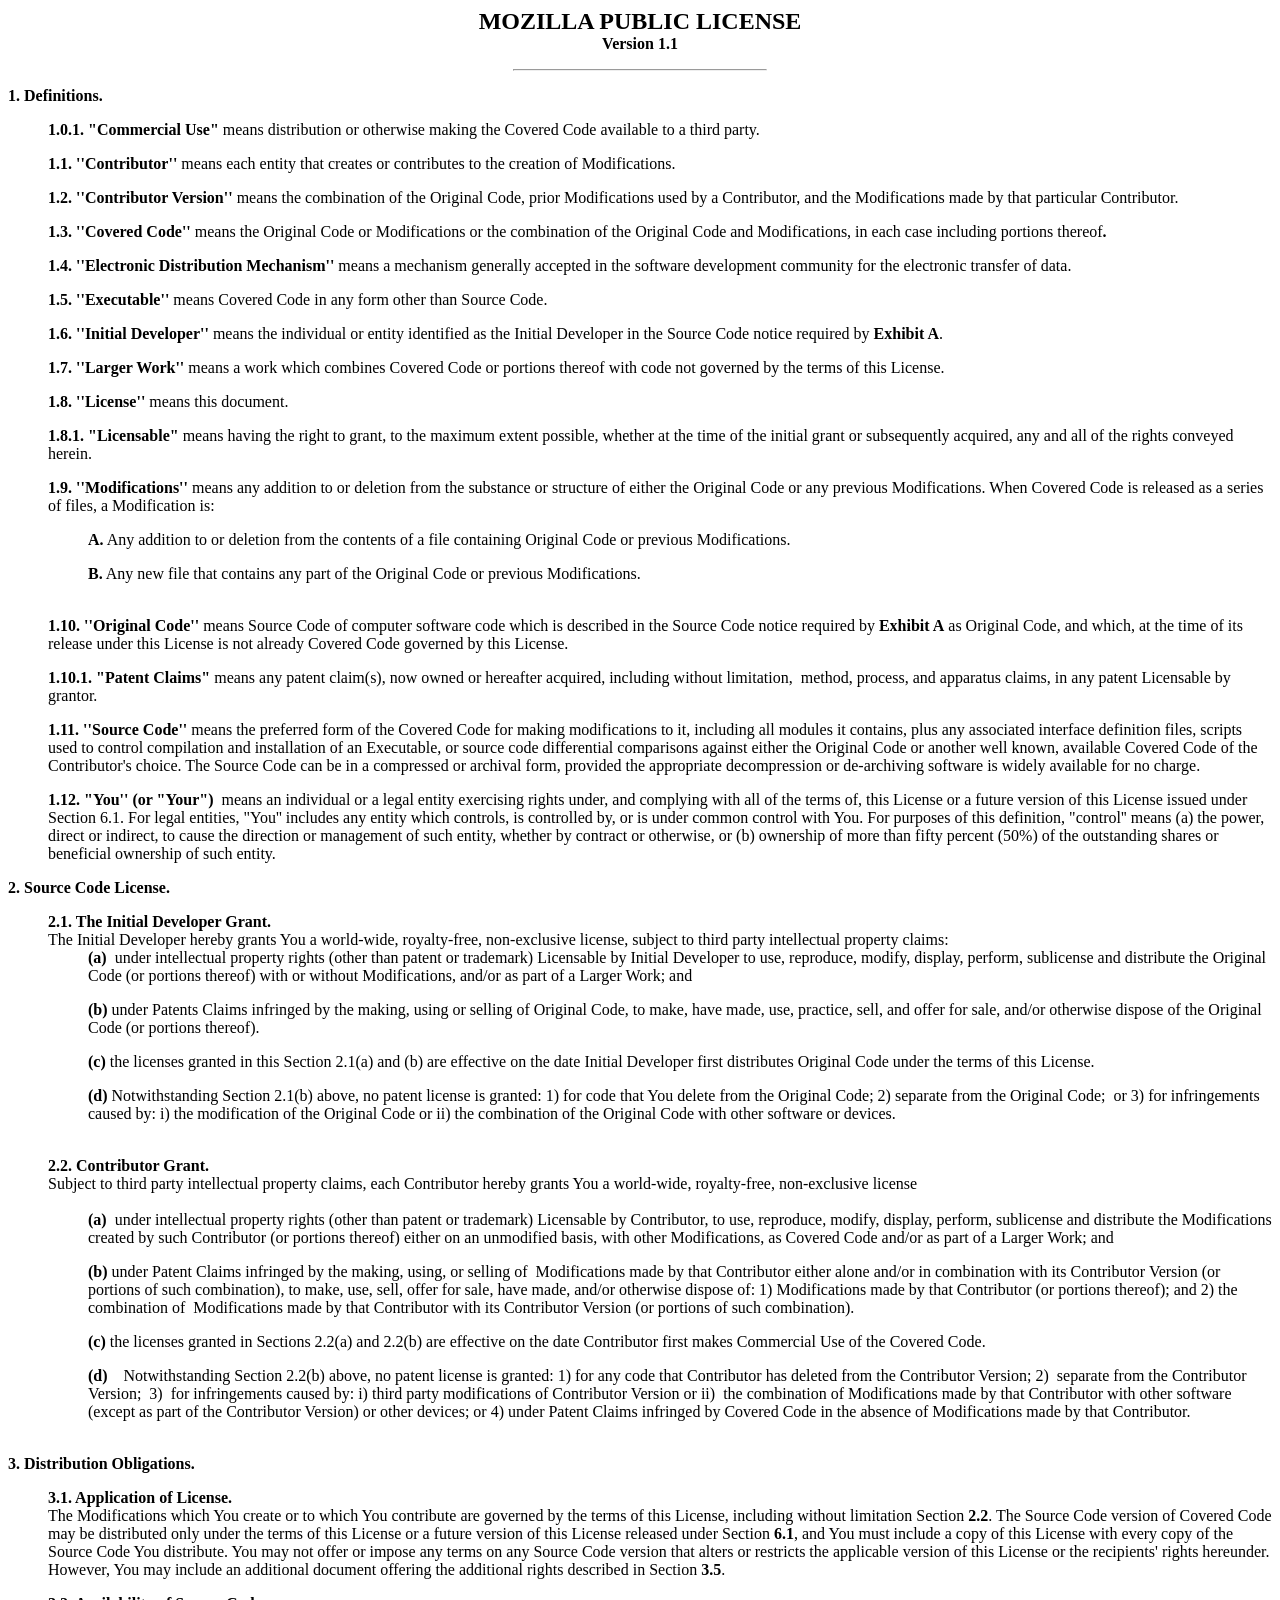
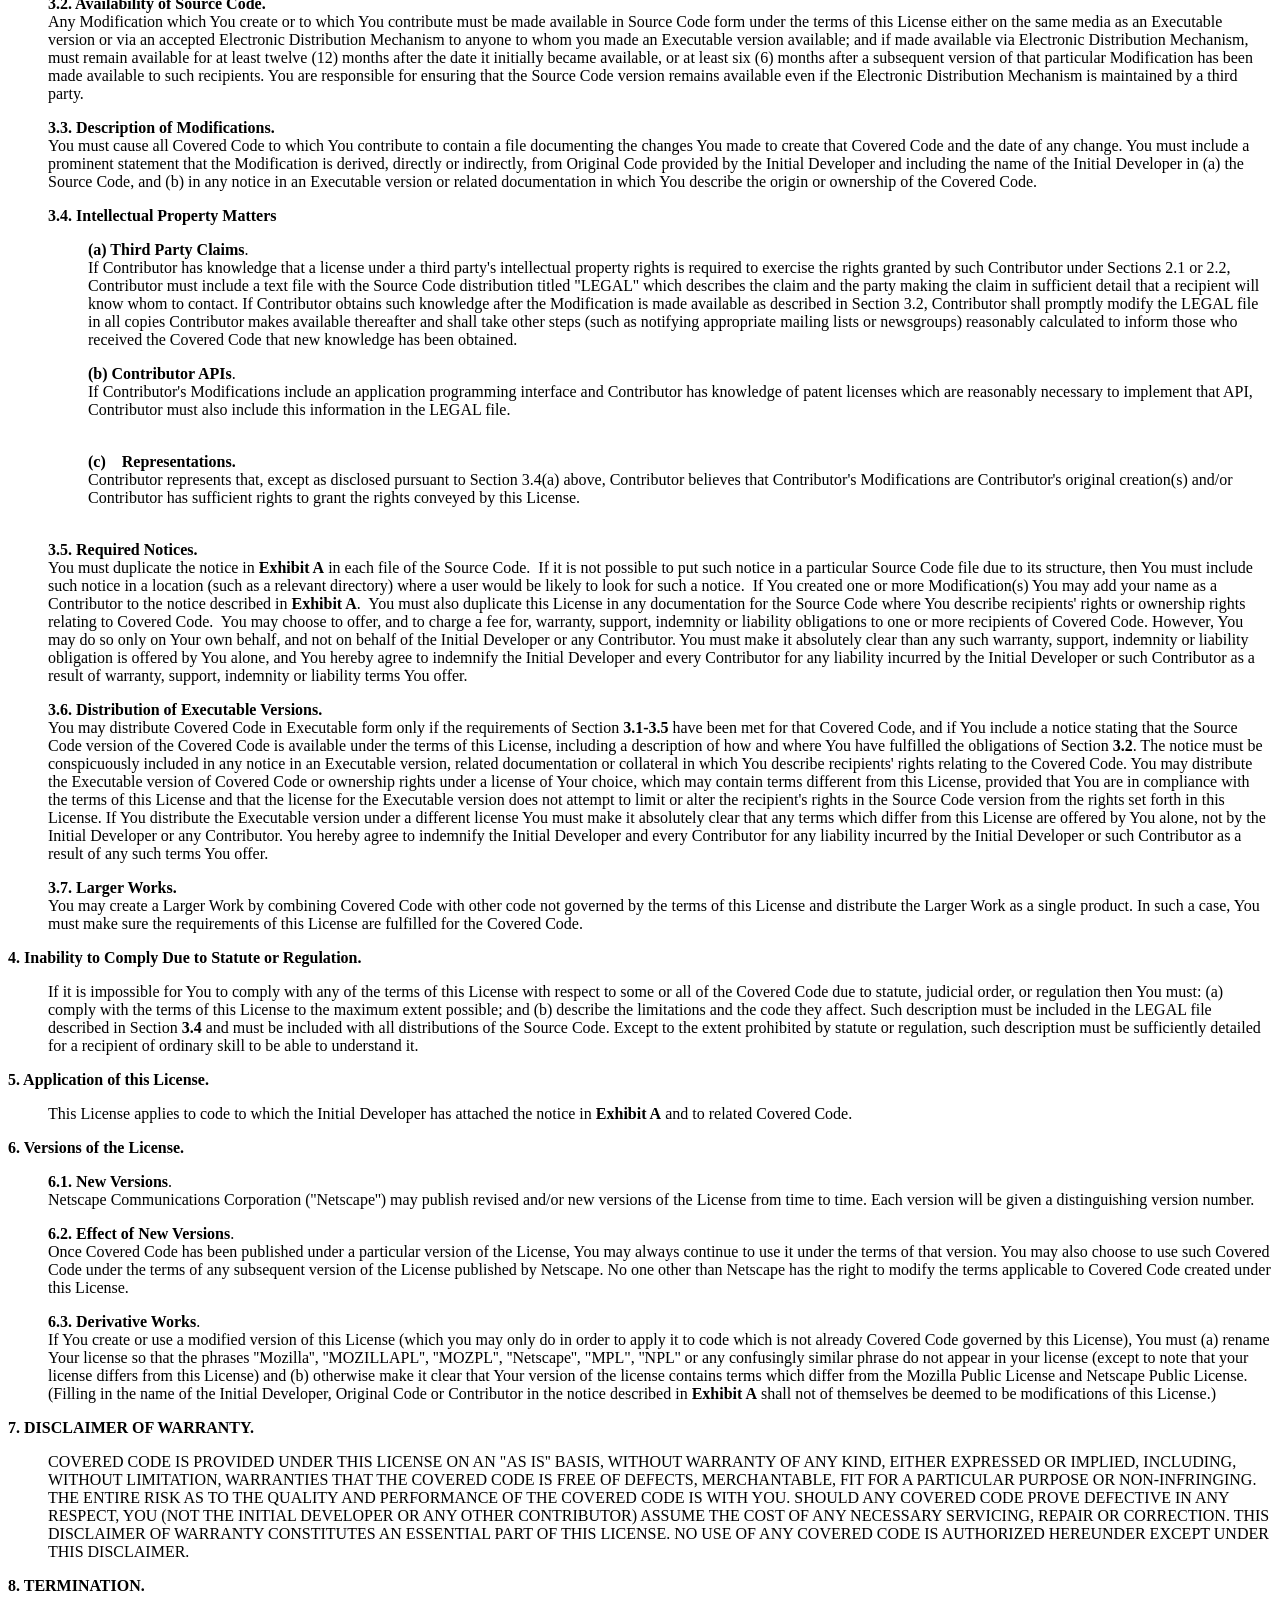
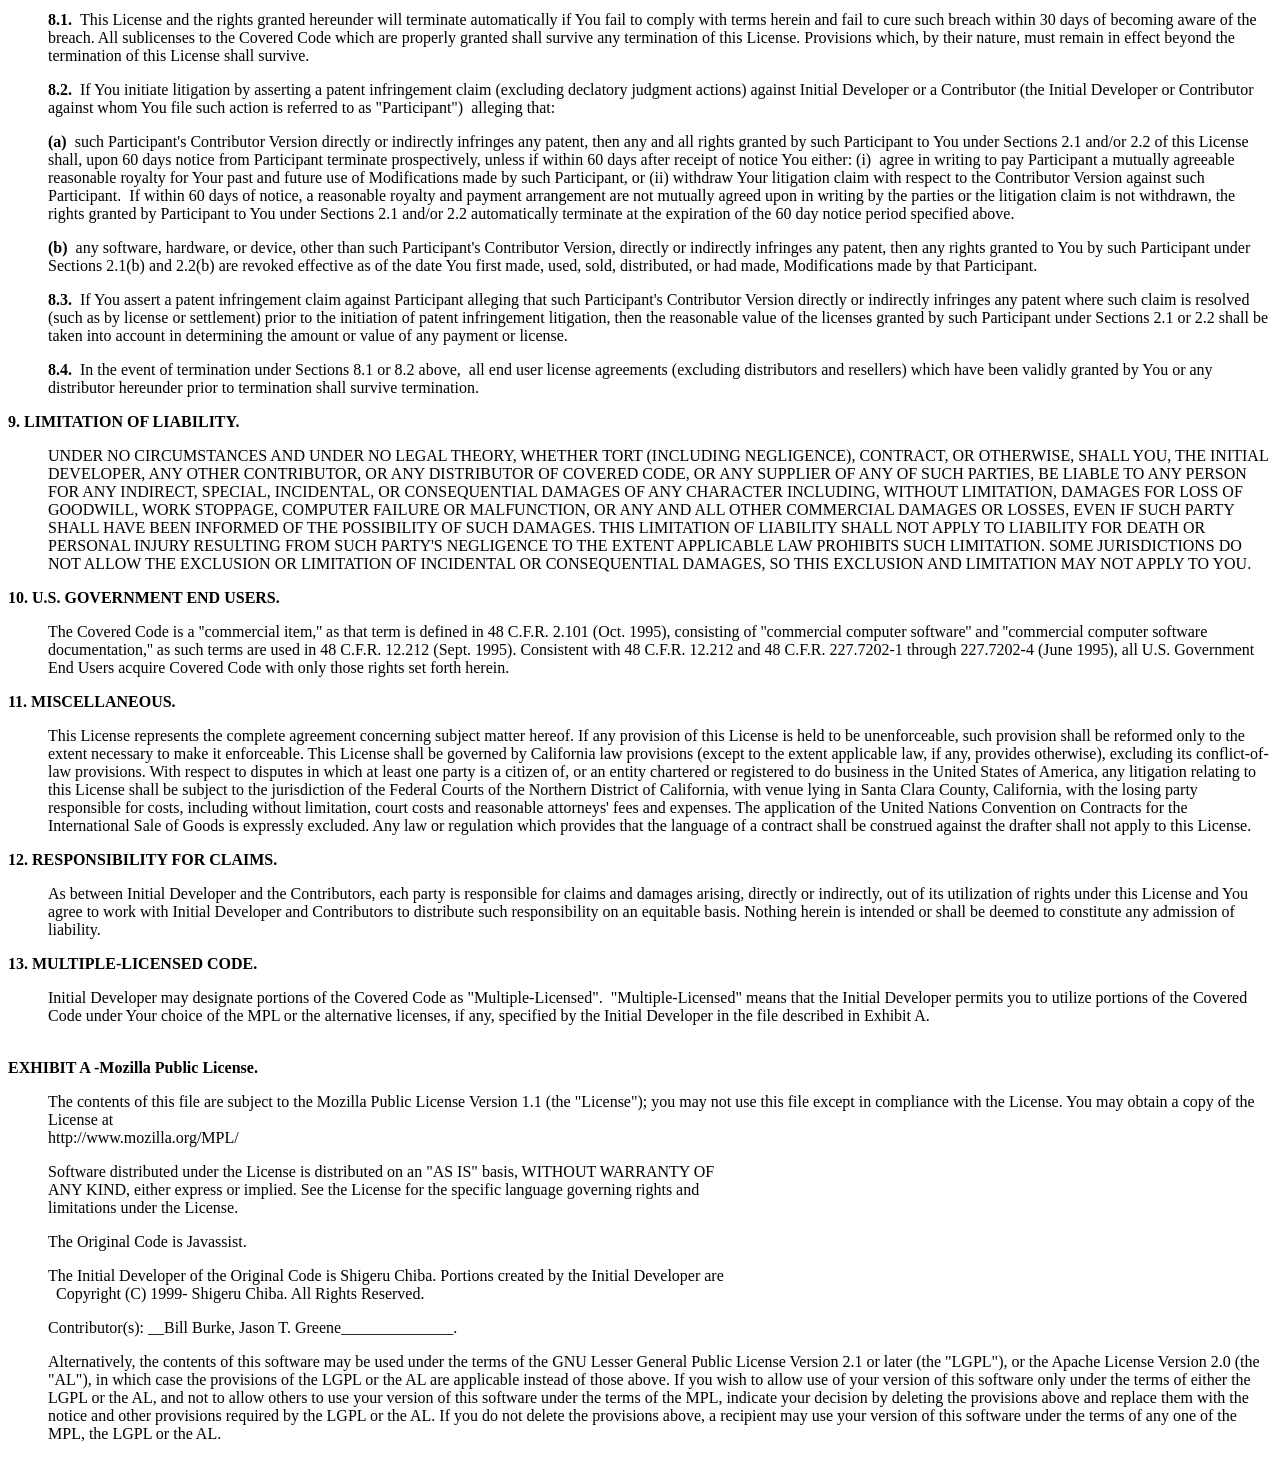
<file: spark-3.1.2-bin-hadoop2.7/licenses/LICENSE-javassist.html>
<HTML>
<HEAD>
  <TITLE>Javassist License</TITLE>
  <META http-equiv=Content-Type content="text/html; charset=iso-8859-1">
  <META content="MSHTML 5.50.4916.2300" name=GENERATOR></HEAD>

<BODY text=#000000 vLink=#551a8b aLink=#ff0000 link=#0000ee bgColor=#ffffff>
<CENTER><B><FONT size=+2>MOZILLA PUBLIC LICENSE</FONT></B> <BR><B>Version
  1.1</B>
  <P>
  <HR width="20%">
</CENTER>
<P><B>1. Definitions.</B>
  <UL><B>1.0.1. "Commercial Use" </B>means distribution or otherwise making the
    Covered Code available to a third party.
<P><B>1.1. ''Contributor''</B> means each entity that creates or contributes
  to the creation of Modifications.
<P><B>1.2. ''Contributor Version''</B> means the combination of the Original
  Code, prior Modifications used by a Contributor, and the Modifications made by
  that particular Contributor.
<P><B>1.3. ''Covered Code''</B> means the Original Code or Modifications or
  the combination of the Original Code and Modifications, in each case including
  portions thereof<B>.</B>
<P><B>1.4. ''Electronic Distribution Mechanism''</B> means a mechanism
  generally accepted in the software development community for the electronic
  transfer of data.
<P><B>1.5. ''Executable''</B> means Covered Code in any form other than Source
  Code.
<P><B>1.6. ''Initial Developer''</B> means the individual or entity identified
  as the Initial Developer in the Source Code notice required by <B>Exhibit
    A</B>.
<P><B>1.7. ''Larger Work''</B> means a work which combines Covered Code or
  portions thereof with code not governed by the terms of this License.
<P><B>1.8. ''License''</B> means this document.
<P><B>1.8.1. "Licensable"</B> means having the right to grant, to the maximum
  extent possible, whether at the time of the initial grant or subsequently
  acquired, any and all of the rights conveyed herein.
<P><B>1.9. ''Modifications''</B> means any addition to or deletion from the
  substance or structure of either the Original Code or any previous
  Modifications. When Covered Code is released as a series of files, a
  Modification is:
  <UL><B>A.</B> Any addition to or deletion from the contents of a file
    containing Original Code or previous Modifications.
<P><B>B.</B> Any new file that contains any part of the Original Code or
  previous Modifications. <BR>&nbsp;</P></UL><B>1.10. ''Original Code''</B>
means Source Code of computer software code which is described in the Source
Code notice required by <B>Exhibit A</B> as Original Code, and which, at the
time of its release under this License is not already Covered Code governed by
this License.
<P><B>1.10.1. "Patent Claims"</B> means any patent claim(s), now owned or
  hereafter acquired, including without limitation,&nbsp; method, process, and
  apparatus claims, in any patent Licensable by grantor.
<P><B>1.11. ''Source Code''</B> means the preferred form of the Covered Code
  for making modifications to it, including all modules it contains, plus any
  associated interface definition files, scripts used to control compilation and
  installation of an Executable, or source code differential comparisons against
  either the Original Code or another well known, available Covered Code of the
  Contributor's choice. The Source Code can be in a compressed or archival form,
  provided the appropriate decompression or de-archiving software is widely
  available for no charge.
<P><B>1.12. "You'' (or "Your")&nbsp;</B> means an individual or a legal entity
  exercising rights under, and complying with all of the terms of, this License
  or a future version of this License issued under Section 6.1. For legal
  entities, "You'' includes any entity which controls, is controlled by, or is
  under common control with You. For purposes of this definition, "control''
  means (a) the power, direct or indirect, to cause the direction or management
  of such entity, whether by contract or otherwise, or (b) ownership of more
  than fifty percent (50%) of the outstanding shares or beneficial ownership of
  such entity.</P></UL><B>2. Source Code License.</B>
<UL><B>2.1. The Initial Developer Grant.</B> <BR>The Initial Developer hereby
  grants You a world-wide, royalty-free, non-exclusive license, subject to third
  party intellectual property claims:
  <UL><B>(a)</B>&nbsp;<B> </B>under intellectual property rights (other than
    patent or trademark) Licensable by Initial Developer to use, reproduce,
    modify, display, perform, sublicense and distribute the Original Code (or
    portions thereof) with or without Modifications, and/or as part of a Larger
    Work; and
    <P><B>(b)</B> under Patents Claims infringed by the making, using or selling
      of Original Code, to make, have made, use, practice, sell, and offer for
      sale, and/or otherwise dispose of the Original Code (or portions thereof).
    <UL>
      <UL></UL></UL><B>(c) </B>the licenses granted in this Section 2.1(a) and (b)
    are effective on the date Initial Developer first distributes Original Code
    under the terms of this License.
    <P><B>(d) </B>Notwithstanding Section 2.1(b) above, no patent license is
      granted: 1) for code that You delete from the Original Code; 2) separate
      from the Original Code;&nbsp; or 3) for infringements caused by: i) the
      modification of the Original Code or ii) the combination of the Original
      Code with other software or devices. <BR>&nbsp;</P></UL><B>2.2. Contributor
    Grant.</B> <BR>Subject to third party intellectual property claims, each
  Contributor hereby grants You a world-wide, royalty-free, non-exclusive
  license
  <UL> <BR><B>(a)</B>&nbsp;<B> </B>under intellectual property rights (other
    than patent or trademark) Licensable by Contributor, to use, reproduce,
    modify, display, perform, sublicense and distribute the Modifications
    created by such Contributor (or portions thereof) either on an unmodified
    basis, with other Modifications, as Covered Code and/or as part of a Larger
    Work; and
    <P><B>(b)</B> under Patent Claims infringed by the making, using, or selling
      of&nbsp; Modifications made by that Contributor either alone and/or in<FONT
          color=#000000> combination with its Contributor Version (or portions of such
        combination), to make, use, sell, offer for sale, have made, and/or
        otherwise dispose of: 1) Modifications made by that Contributor (or portions
        thereof); and 2) the combination of&nbsp; Modifications made by that
        Contributor with its Contributor Version (or portions of such
        combination).</FONT>
    <P><B>(c) </B>the licenses granted in Sections 2.2(a) and 2.2(b) are
      effective on the date Contributor first makes Commercial Use of the Covered
      Code.
    <P><B>(d)&nbsp;</B>&nbsp;&nbsp; Notwithstanding Section 2.2(b) above, no
      patent license is granted: 1) for any code that Contributor has deleted from
      the Contributor Version; 2)&nbsp; separate from the Contributor
      Version;&nbsp; 3)&nbsp; for infringements caused by: i) third party
      modifications of Contributor Version or ii)&nbsp; the combination of
      Modifications made by that Contributor with other software&nbsp; (except as
      part of the Contributor Version) or other devices; or 4) under Patent Claims
      infringed by Covered Code in the absence of Modifications made by that
      Contributor.</P></UL></UL>
<P><BR><B>3. Distribution Obligations.</B>
  <UL><B>3.1. Application of License.</B> <BR>The Modifications which You create
    or to which You contribute are governed by the terms of this License,
    including without limitation Section <B>2.2</B>. The Source Code version of
    Covered Code may be distributed only under the terms of this License or a
    future version of this License released under Section <B>6.1</B>, and You must
    include a copy of this License with every copy of the Source Code You
    distribute. You may not offer or impose any terms on any Source Code version
    that alters or restricts the applicable version of this License or the
    recipients' rights hereunder. However, You may include an additional document
    offering the additional rights described in Section <B>3.5</B>.
<P><B>3.2. Availability of Source Code.</B> <BR>Any Modification which You
  create or to which You contribute must be made available in Source Code form
  under the terms of this License either on the same media as an Executable
  version or via an accepted Electronic Distribution Mechanism to anyone to whom
  you made an Executable version available; and if made available via Electronic
  Distribution Mechanism, must remain available for at least twelve (12) months
  after the date it initially became available, or at least six (6) months after
  a subsequent version of that particular Modification has been made available
  to such recipients. You are responsible for ensuring that the Source Code
  version remains available even if the Electronic Distribution Mechanism is
  maintained by a third party.
<P><B>3.3. Description of Modifications.</B> <BR>You must cause all Covered
  Code to which You contribute to contain a file documenting the changes You
  made to create that Covered Code and the date of any change. You must include
  a prominent statement that the Modification is derived, directly or
  indirectly, from Original Code provided by the Initial Developer and including
  the name of the Initial Developer in (a) the Source Code, and (b) in any
  notice in an Executable version or related documentation in which You describe
  the origin or ownership of the Covered Code.
<P><B>3.4. Intellectual Property Matters</B>
  <UL><B>(a) Third Party Claims</B>. <BR>If Contributor has knowledge that a
    license under a third party's intellectual property rights is required to
    exercise the rights granted by such Contributor under Sections 2.1 or 2.2,
    Contributor must include a text file with the Source Code distribution
    titled "LEGAL'' which describes the claim and the party making the claim in
    sufficient detail that a recipient will know whom to contact. If Contributor
    obtains such knowledge after the Modification is made available as described
    in Section 3.2, Contributor shall promptly modify the LEGAL file in all
    copies Contributor makes available thereafter and shall take other steps
    (such as notifying appropriate mailing lists or newsgroups) reasonably
    calculated to inform those who received the Covered Code that new knowledge
    has been obtained.
<P><B>(b) Contributor APIs</B>. <BR>If Contributor's Modifications include
  an application programming interface and Contributor has knowledge of patent
  licenses which are reasonably necessary to implement that API, Contributor
  must also include this information in the LEGAL file.
  <BR>&nbsp;</P></UL>&nbsp;&nbsp;&nbsp;&nbsp;&nbsp;&nbsp;&nbsp;&nbsp;&nbsp;
<B>(c)&nbsp;&nbsp;&nbsp; Representations.</B>
<UL>Contributor represents that, except as disclosed pursuant to Section
  3.4(a) above, Contributor believes that Contributor's Modifications are
  Contributor's original creation(s) and/or Contributor has sufficient rights
  to grant the rights conveyed by this License.</UL>
<P><BR><B>3.5. Required Notices.</B> <BR>You must duplicate the notice in
  <B>Exhibit A</B> in each file of the Source Code.&nbsp; If it is not possible
  to put such notice in a particular Source Code file due to its structure, then
  You must include such notice in a location (such as a relevant directory)
  where a user would be likely to look for such a notice.&nbsp; If You created
  one or more Modification(s) You may add your name as a Contributor to the
  notice described in <B>Exhibit A</B>.&nbsp; You must also duplicate this
  License in any documentation for the Source Code where You describe
  recipients' rights or ownership rights relating to Covered Code.&nbsp; You may
  choose to offer, and to charge a fee for, warranty, support, indemnity or
  liability obligations to one or more recipients of Covered Code. However, You
  may do so only on Your own behalf, and not on behalf of the Initial Developer
  or any Contributor. You must make it absolutely clear than any such warranty,
  support, indemnity or liability obligation is offered by You alone, and You
  hereby agree to indemnify the Initial Developer and every Contributor for any
  liability incurred by the Initial Developer or such Contributor as a result of
  warranty, support, indemnity or liability terms You offer.
<P><B>3.6. Distribution of Executable Versions.</B> <BR>You may distribute
  Covered Code in Executable form only if the requirements of Section
  <B>3.1-3.5</B> have been met for that Covered Code, and if You include a
  notice stating that the Source Code version of the Covered Code is available
  under the terms of this License, including a description of how and where You
  have fulfilled the obligations of Section <B>3.2</B>. The notice must be
  conspicuously included in any notice in an Executable version, related
  documentation or collateral in which You describe recipients' rights relating
  to the Covered Code. You may distribute the Executable version of Covered Code
  or ownership rights under a license of Your choice, which may contain terms
  different from this License, provided that You are in compliance with the
  terms of this License and that the license for the Executable version does not
  attempt to limit or alter the recipient's rights in the Source Code version
  from the rights set forth in this License. If You distribute the Executable
  version under a different license You must make it absolutely clear that any
  terms which differ from this License are offered by You alone, not by the
  Initial Developer or any Contributor. You hereby agree to indemnify the
  Initial Developer and every Contributor for any liability incurred by the
  Initial Developer or such Contributor as a result of any such terms You offer.

<P><B>3.7. Larger Works.</B> <BR>You may create a Larger Work by combining
  Covered Code with other code not governed by the terms of this License and
  distribute the Larger Work as a single product. In such a case, You must make
  sure the requirements of this License are fulfilled for the Covered
  Code.</P></UL><B>4. Inability to Comply Due to Statute or Regulation.</B>
<UL>If it is impossible for You to comply with any of the terms of this
  License with respect to some or all of the Covered Code due to statute,
  judicial order, or regulation then You must: (a) comply with the terms of this
  License to the maximum extent possible; and (b) describe the limitations and
  the code they affect. Such description must be included in the LEGAL file
  described in Section <B>3.4</B> and must be included with all distributions of
  the Source Code. Except to the extent prohibited by statute or regulation,
  such description must be sufficiently detailed for a recipient of ordinary
  skill to be able to understand it.</UL><B>5. Application of this License.</B>
<UL>This License applies to code to which the Initial Developer has attached
  the notice in <B>Exhibit A</B> and to related Covered Code.</UL><B>6. Versions
  of the License.</B>
<UL><B>6.1. New Versions</B>. <BR>Netscape Communications Corporation
  (''Netscape'') may publish revised and/or new versions of the License from
  time to time. Each version will be given a distinguishing version number.
  <P><B>6.2. Effect of New Versions</B>. <BR>Once Covered Code has been
    published under a particular version of the License, You may always continue
    to use it under the terms of that version. You may also choose to use such
    Covered Code under the terms of any subsequent version of the License
    published by Netscape. No one other than Netscape has the right to modify the
    terms applicable to Covered Code created under this License.
  <P><B>6.3. Derivative Works</B>. <BR>If You create or use a modified version
    of this License (which you may only do in order to apply it to code which is
    not already Covered Code governed by this License), You must (a) rename Your
    license so that the phrases ''Mozilla'', ''MOZILLAPL'', ''MOZPL'',
    ''Netscape'', "MPL", ''NPL'' or any confusingly similar phrase do not appear
    in your license (except to note that your license differs from this License)
    and (b) otherwise make it clear that Your version of the license contains
    terms which differ from the Mozilla Public License and Netscape Public
    License. (Filling in the name of the Initial Developer, Original Code or
    Contributor in the notice described in <B>Exhibit A</B> shall not of
    themselves be deemed to be modifications of this License.)</P></UL><B>7.
  DISCLAIMER OF WARRANTY.</B>
<UL>COVERED CODE IS PROVIDED UNDER THIS LICENSE ON AN "AS IS'' BASIS, WITHOUT
  WARRANTY OF ANY KIND, EITHER EXPRESSED OR IMPLIED, INCLUDING, WITHOUT
  LIMITATION, WARRANTIES THAT THE COVERED CODE IS FREE OF DEFECTS, MERCHANTABLE,
  FIT FOR A PARTICULAR PURPOSE OR NON-INFRINGING. THE ENTIRE RISK AS TO THE
  QUALITY AND PERFORMANCE OF THE COVERED CODE IS WITH YOU. SHOULD ANY COVERED
  CODE PROVE DEFECTIVE IN ANY RESPECT, YOU (NOT THE INITIAL DEVELOPER OR ANY
  OTHER CONTRIBUTOR) ASSUME THE COST OF ANY NECESSARY SERVICING, REPAIR OR
  CORRECTION. THIS DISCLAIMER OF WARRANTY CONSTITUTES AN ESSENTIAL PART OF THIS
  LICENSE. NO USE OF ANY COVERED CODE IS AUTHORIZED HEREUNDER EXCEPT UNDER THIS
  DISCLAIMER.</UL><B>8. TERMINATION.</B>
<UL><B>8.1.&nbsp; </B>This License and the rights granted hereunder will
  terminate automatically if You fail to comply with terms herein and fail to
  cure such breach within 30 days of becoming aware of the breach. All
  sublicenses to the Covered Code which are properly granted shall survive any
  termination of this License. Provisions which, by their nature, must remain in
  effect beyond the termination of this License shall survive.
  <P><B>8.2.&nbsp; </B>If You initiate litigation by asserting a patent
    infringement claim (excluding declatory judgment actions) against Initial
    Developer or a Contributor (the Initial Developer or Contributor against whom
    You file such action is referred to as "Participant")&nbsp; alleging that:
  <P><B>(a)&nbsp; </B>such Participant's Contributor Version directly or
    indirectly infringes any patent, then any and all rights granted by such
    Participant to You under Sections 2.1 and/or 2.2 of this License shall, upon
    60 days notice from Participant terminate prospectively, unless if within 60
    days after receipt of notice You either: (i)&nbsp; agree in writing to pay
    Participant a mutually agreeable reasonable royalty for Your past and future
    use of Modifications made by such Participant, or (ii) withdraw Your
    litigation claim with respect to the Contributor Version against such
    Participant.&nbsp; If within 60 days of notice, a reasonable royalty and
    payment arrangement are not mutually agreed upon in writing by the parties or
    the litigation claim is not withdrawn, the rights granted by Participant to
    You under Sections 2.1 and/or 2.2 automatically terminate at the expiration of
    the 60 day notice period specified above.
  <P><B>(b)</B>&nbsp; any software, hardware, or device, other than such
    Participant's Contributor Version, directly or indirectly infringes any
    patent, then any rights granted to You by such Participant under Sections
    2.1(b) and 2.2(b) are revoked effective as of the date You first made, used,
    sold, distributed, or had made, Modifications made by that Participant.
  <P><B>8.3.&nbsp; </B>If You assert a patent infringement claim against
    Participant alleging that such Participant's Contributor Version directly or
    indirectly infringes any patent where such claim is resolved (such as by
    license or settlement) prior to the initiation of patent infringement
    litigation, then the reasonable value of the licenses granted by such
    Participant under Sections 2.1 or 2.2 shall be taken into account in
    determining the amount or value of any payment or license.
  <P><B>8.4.</B>&nbsp; In the event of termination under Sections 8.1 or 8.2
    above,&nbsp; all end user license agreements (excluding distributors and
    resellers) which have been validly granted by You or any distributor hereunder
    prior to termination shall survive termination.</P></UL><B>9. LIMITATION OF
  LIABILITY.</B>
<UL>UNDER NO CIRCUMSTANCES AND UNDER NO LEGAL THEORY, WHETHER TORT (INCLUDING
  NEGLIGENCE), CONTRACT, OR OTHERWISE, SHALL YOU, THE INITIAL DEVELOPER, ANY
  OTHER CONTRIBUTOR, OR ANY DISTRIBUTOR OF COVERED CODE, OR ANY SUPPLIER OF ANY
  OF SUCH PARTIES, BE LIABLE TO ANY PERSON FOR ANY INDIRECT, SPECIAL,
  INCIDENTAL, OR CONSEQUENTIAL DAMAGES OF ANY CHARACTER INCLUDING, WITHOUT
  LIMITATION, DAMAGES FOR LOSS OF GOODWILL, WORK STOPPAGE, COMPUTER FAILURE OR
  MALFUNCTION, OR ANY AND ALL OTHER COMMERCIAL DAMAGES OR LOSSES, EVEN IF SUCH
  PARTY SHALL HAVE BEEN INFORMED OF THE POSSIBILITY OF SUCH DAMAGES. THIS
  LIMITATION OF LIABILITY SHALL NOT APPLY TO LIABILITY FOR DEATH OR PERSONAL
  INJURY RESULTING FROM SUCH PARTY'S NEGLIGENCE TO THE EXTENT APPLICABLE LAW
  PROHIBITS SUCH LIMITATION. SOME JURISDICTIONS DO NOT ALLOW THE EXCLUSION OR
  LIMITATION OF INCIDENTAL OR CONSEQUENTIAL DAMAGES, SO THIS EXCLUSION AND
  LIMITATION MAY NOT APPLY TO YOU.</UL><B>10. U.S. GOVERNMENT END USERS.</B>
<UL>The Covered Code is a ''commercial item,'' as that term is defined in 48
  C.F.R. 2.101 (Oct. 1995), consisting of ''commercial computer software'' and
  ''commercial computer software documentation,'' as such terms are used in 48
  C.F.R. 12.212 (Sept. 1995). Consistent with 48 C.F.R. 12.212 and 48 C.F.R.
  227.7202-1 through 227.7202-4 (June 1995), all U.S. Government End Users
  acquire Covered Code with only those rights set forth herein.</UL><B>11.
  MISCELLANEOUS.</B>
<UL>This License represents the complete agreement concerning subject matter
  hereof. If any provision of this License is held to be unenforceable, such
  provision shall be reformed only to the extent necessary to make it
  enforceable. This License shall be governed by California law provisions
  (except to the extent applicable law, if any, provides otherwise), excluding
  its conflict-of-law provisions. With respect to disputes in which at least one
  party is a citizen of, or an entity chartered or registered to do business in
  the United States of America, any litigation relating to this License shall be
  subject to the jurisdiction of the Federal Courts of the Northern District of
  California, with venue lying in Santa Clara County, California, with the
  losing party responsible for costs, including without limitation, court costs
  and reasonable attorneys' fees and expenses. The application of the United
  Nations Convention on Contracts for the International Sale of Goods is
  expressly excluded. Any law or regulation which provides that the language of
  a contract shall be construed against the drafter shall not apply to this
  License.</UL><B>12. RESPONSIBILITY FOR CLAIMS.</B>
<UL>As between Initial Developer and the Contributors, each party is
  responsible for claims and damages arising, directly or indirectly, out of its
  utilization of rights under this License and You agree to work with Initial
  Developer and Contributors to distribute such responsibility on an equitable
  basis. Nothing herein is intended or shall be deemed to constitute any
  admission of liability.</UL><B>13. MULTIPLE-LICENSED CODE.</B>
<UL>Initial Developer may designate portions of the Covered Code as
  "Multiple-Licensed".&nbsp; "Multiple-Licensed" means that the Initial
  Developer permits you to utilize portions of the Covered Code under Your
  choice of the MPL or the alternative licenses, if any, specified by the
  Initial Developer in the file described in Exhibit A.</UL>
<P><BR><B>EXHIBIT A -Mozilla Public License.</B>
  <UL>The contents of this file are subject to the Mozilla Public License
    Version 1.1 (the "License"); you may not use this file except in compliance
    with the License. You may obtain a copy of the License at
    <BR>http://www.mozilla.org/MPL/
<P>Software distributed under the License is distributed on an "AS IS" basis,
  WITHOUT WARRANTY OF <BR>ANY KIND, either express or implied. See the License
  for the specific language governing rights and <BR>limitations under the
  License.
<P>The Original Code is Javassist.
<P>The Initial Developer of the Original Code is Shigeru Chiba.
  Portions created by the Initial Developer are<BR>&nbsp;
  Copyright (C) 1999- Shigeru Chiba. All Rights Reserved.
<P>Contributor(s):  __Bill Burke, Jason T. Greene______________.

<p>Alternatively, the contents of this software may be used under the
  terms of the GNU Lesser General Public License Version 2.1 or later
  (the "LGPL"), or the Apache License Version 2.0 (the "AL"),
  in which case the provisions of the LGPL or the AL are applicable
  instead of those above. If you wish to allow use of your version of
  this software only under the terms of either the LGPL or the AL, and not to allow others to
  use your version of this software under the terms of the MPL, indicate
  your decision by deleting the provisions above and replace them with
  the notice and other provisions required by the LGPL or the AL. If you do not
  delete the provisions above, a recipient may use your version of this
  software under the terms of any one of the MPL, the LGPL or the AL.

<P></P></UL>
</BODY>
</HTML>
</file>
